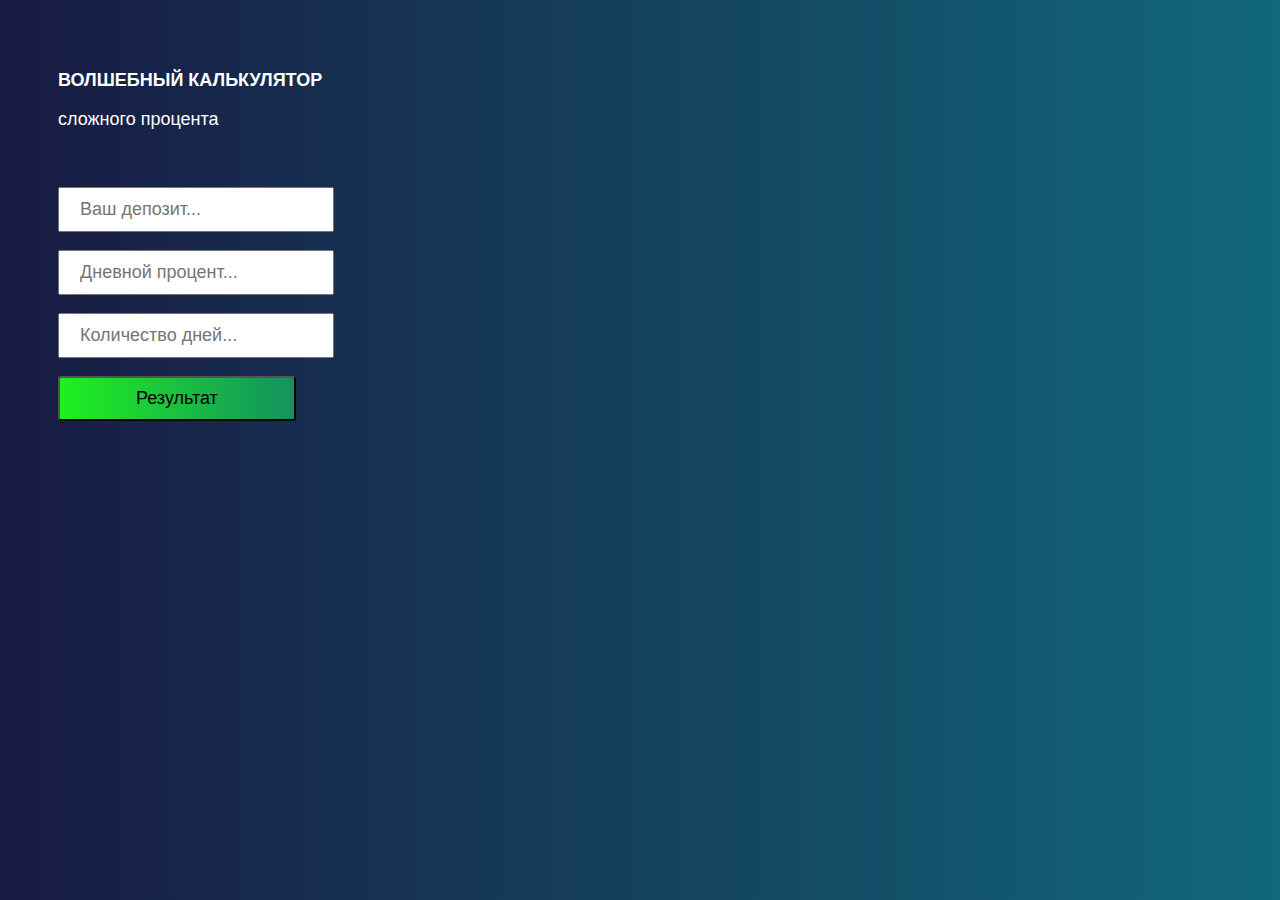
<file: index.html>
<!DOCTYPE html>
<html lang="en">
<head>
    <meta charset="UTF-8">
    <title>studio DG-art</title>
    <script src="d1.js" defer></script>
    <link rel="icon" type="image/png" href="icon.png">
    <!--<link rel="stylesheet" href="https://stackpath.bootstrapcdn.com/bootstrap/5.0.0-alpha2/css/bootstrap.min.css" integrity="sha384-DhY6onE6f3zzKbjUPRc2hOzGAdEf4/Dz+WJwBvEYL/lkkIsI3ihufq9hk9K4lVoK" crossorigin="anonymous">-->
    <link rel="stylesheet" href="main2.css">
</head>
<body>
<h1>ВОЛШЕБНЫЙ КАЛЬКУЛЯТОР</h1>
<p>сложного процента</p>
<!--<hr color= white>-->
<br>
<p><input type="text" id="n1" placeholder="Ваш депозит..." required=""></p>
<p><input type="text" id="n2" placeholder="Дневной процент..." required=""></p>
<p><input type="text" id="n3" placeholder="Количество дней..." required=""></p>
<button onclick="enter()">Результат</button>

<p id="out"></p>

</body>
</html>
</file>
<file: main2.css>
* {
  font-family: "Roboto", sans-serif;
  font-size: 18px;
}

body {
  width: 400px;
  height: 300px;
  background: #181a42;
  background: -webkit-linear-gradient(to right, #181a42, #116879);
  background: linear-gradient(to right, #181a42, #116879);

  color: white;
  padding: 50px;
  justify-content: center;
}

#out {
  font-size: 95px;
  color: #11902c;
}

button {
  font-family: "Roboto", sans-serif, white;
  background: linear-gradient(to left, #1ff01f, #149161, #1ff01f);
  text-decoration: none;
  padding: 10px 76px;
  border-radius: 3px;
  background-size: 200%;
  transition: 0.5s;
}

button:hover {
  background-position: right;
}

input {
  padding: 10px 20px;
}
</file>
